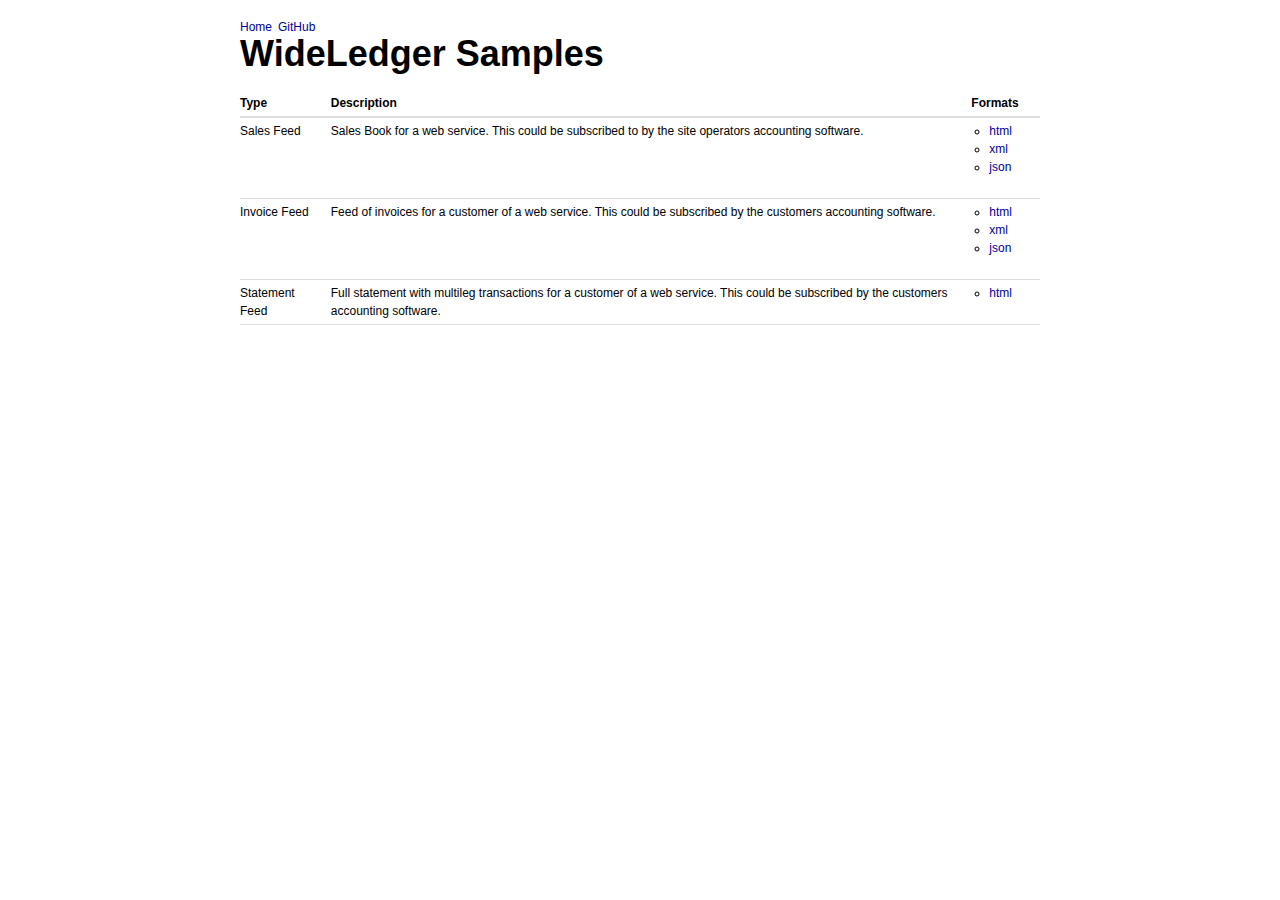
<file: samples/index.html>
<!DOCTYPE HTML PUBLIC "-//W3C//DTD HTML 4.01 Transitional//EN"
  "http://www.w3.org/TR/html4/loose.dtd">
<html>
<head>
  <meta http-equiv="Content-type" content="text/html; charset=utf-8">
  <title>Sales for BasePack</title>
  <link rel="stylesheet" href="../css/boilerplate.css" type="text/css" media="screen" title="no title" charset="utf-8"/>
</head>
<body>
  <div id="container">
    <ul class="tabs">
      <li><a href="/">Home</a></li>
      <li><a href="http://github.com/pelle/wideledger/tree/master">GitHub</a></li>
    </ul>
    <h1>WideLedger Samples</h1>
    
    <table>
      <tr><th>Type</th><th>Description</th><th>Formats</th></tr>
      <tr>
        <td>Sales Feed</td>
        <td>Sales Book for a web service. This could be subscribed to by the site operators accounting software.</td>
        <td>
          <ul>
            <li><a href="sales.html">html</a></li>
            <li><a href="sales.xml">xml</a></li>
            <li><a href="sales.json">json</a></li>
          </ul>
        </td>
      </tr>
      <tr>
        <td>Invoice Feed</td>
        <td>Feed of invoices for a customer of a web service. This could be subscribed by the customers accounting software.</td>
        <td>
          <ul>
            <li><a href="invoices.html">html</a></li>
            <li><a href="invoices.xml">xml</a></li>
            <li><a href="invoices.json">json</a></li>
          </ul>
        </td>
      </tr>
      <tr>
        <td>Statement Feed</td>
        <td>Full statement with multileg transactions for a customer of a web service. This could be subscribed by the customers accounting software.</td>
        <td>
          <ul>
            <li><a href="multileg.html">html</a></li>
          </ul>
        </td>
      </tr>
    </table>
    
  </div>
</body>
</html>
</file>
<file: css/boilerplate.css>
/* CSS BoilerPlate http://code.google.com/p/css-boilerplate/ */
/* -------------------------------------------------------------- 
   Reset
-------------------------------------------------------------- */

html, body, div, span, object, iframe, h1, h2, h3, h4, h5, h6, p, blockquote, pre, a, abbr, acronym, address, code, del, dfn, em, img, q, dl, dt, dd, ol, ul, li, fieldset, form, label, legend, table, caption, tbody, tfoot, thead, tr, th, td { margin: 0; padding: 0; border: 0; font-weight: inherit; font-style: inherit; font-size: 100%; font-family: inherit; vertical-align: baseline; }
body { line-height: 1.5; background: #fff; margin: 1.5em 0; }
table { border-collapse: collapse; border-spacing: 0; }
caption, th, td { text-align: left; font-weight:400; }
blockquote:before, blockquote:after, q:before, q:after { content: ""; }
blockquote, q { quotes: "" ""; }
a img { border: none; }
input,textarea { margin: 0; }

/* Removes Firefox imposed outline */
a { outline: none; }

/* Clearing floats without extra markup  */
.wrapper { display: inline-block; }
.wrapper:after { content: "."; display: block; height: 0; clear: both; visibility: hidden; }
* html .wrapper { height: 1%; }
.wrapper { display: block; }


#container {
  width: 800px;
  margin: 0 auto; }


/* -------------------------------------------------------------- 
   Typography
-------------------------------------------------------------- */

/* This is where you set your desired font size. The line-heights 
   and vertical margins are automatically calculated from this. 
   The percentage is of 16px (0.75 * 16px = 12px). */
body { font-size: 75%; }


/* Default fonts and colors. */
body,h1,h2,h3,h4,h5,h6,p,ul,ol,dl,input,textarea { font-family: Helvetica, Arial, sans-serif; }


/* Headings
-------------------------------------------------------------- */

h1,h2,h3,h4,h5,h6 { font-weight: bold; }

h1 { font-size: 3em; line-height: 1; margin-bottom: 0.5em; }
h2 { font-size: 2em; margin-bottom: 0.75em; }
h3 { font-size: 1.5em; line-height: 1; margin-bottom: 1em; }
h4 { font-size: 1.2em; line-height: 1.25; margin-bottom: 1.25em; }
h5 { font-size: 1em; margin-bottom: 1.5em; }
h6 { font-size: 1em; }


/* Text elements
-------------------------------------------------------------- */

p { margin: 0 0 1.5em; }

ul, ol { margin: 0 1.5em 1.5em 1.5em; }
ul { list-style-type: circle; }
ol { list-style-type: decimal; }

dl { margin: 0 0 1.5em 0; }
dl dt { font-weight: bold; }
dl dd { margin-left: 1.5em; }

abbr, acronym { border-bottom: 1px dotted #000; }
address { margin-top: 1.5em; font-style: italic; }
del { color: #000; }

a { color: #009; text-decoration: none; }
a:hover { text-decoration: underline; }

blockquote { margin: 1.5em; }
strong { font-weight: bold; }
em, dfn { font-style: italic; }
dfn { font-weight: bold; }
pre, code { margin: 1.5em 0; white-space: pre; }
pre, code, tt { font: 1em monospace; line-height: 1.5; } 
tt { display: block; margin: 1.5em 0; line-height: 1.5; }


/* Tables
-------------------------------------------------------------- */

table { margin-bottom: 1.4em; }
th { border-bottom: 2px solid #ddd; font-weight: bold; }
td { border-bottom: 1px solid #ddd; }
th,td { padding: 4px 10px 4px 0; }
tfoot { font-style: italic; }
caption { background: #ffc; }


/* Some default classes
-------------------------------------------------------------- */

.small { font-size: .8em; margin-bottom: 1.875em; line-height: 1.875em; }
.large { font-size: 1.2em; line-height: 2.5em; margin-bottom: 1.25em; }
.quiet { color: #999; }

.hide { display: none; }
.highlight { background: #ffc; }

.top { margin-top: 0; padding-top: 0; }
.bottom { margin-bottom: 0; padding-bottom: 0; }




/* -------------------------------------------------------------- 
   Forms
-------------------------------------------------------------- */

label { font-weight: bold; }

/* Fieldsets */
fieldset { padding: 1.4em; margin: 0 0 1.5em 0; border: 1px solid #ddd; }
legend { padding: 0 .4em; font-weight: bold; font-size: 1.2em; }

/* Textareas */
textarea { margin: 0.5em 0.5em 0 0; }
textarea { padding: .4em; }


/* hForm
-------------------------------------------------------------- */
form.hform p { margin: 0 0 .5em; }
form.hform p label { float: left; width: 100px; }

form.hform p input { width: 200px; }
form.hform p select { width: 200px; }

form.hform p input.button { width: auto; }
form.hform p input.checkbox { width: auto; }
form.hform p input.radio { width: auto; }

form.hform p.checkbox { margin-left: 100px; }
form.hform p.checkbox label { float: none; }
form.hform p.checkbox input { width: auto; }


/* vForm
-------------------------------------------------------------- */
form.vform p { margin: 0 0 .5em; }
form.vform p label { display: block; }

form.vform p.checkbox label { display: inline; }

/* -------------------------------------------------------------- 
   Tabs
-------------------------------------------------------------- */

ul.tabs { margin: 0; padding: 0; }
ul.tabs li { float: left; list-style: none; margin: 0; padding: 0; }
ul.tabs li a { float: left; display: block; }

/* Clearing floats without extra markup  */
ul.tabs { display: inline-block; }
ul.tabs:after { content: "."; display: block; height: 0; clear: both; visibility: hidden; }
* html ul.tabs { height: 1%; }
ul.tabs { display: block; }
ul.tabs li {margin-right:0.5em;}

/* WideLedger */
.summary {
  font-size:1.2em;
  background:#DDF;
  padding: 0.5em 1em;
}
.summary .widel-balance {
  font-size:2em;
  display:block;
}
.recalculate {
  font-size:0.9em;
  color:green;
  font-style:italic;
  font-weight:normal;
}
</file>
